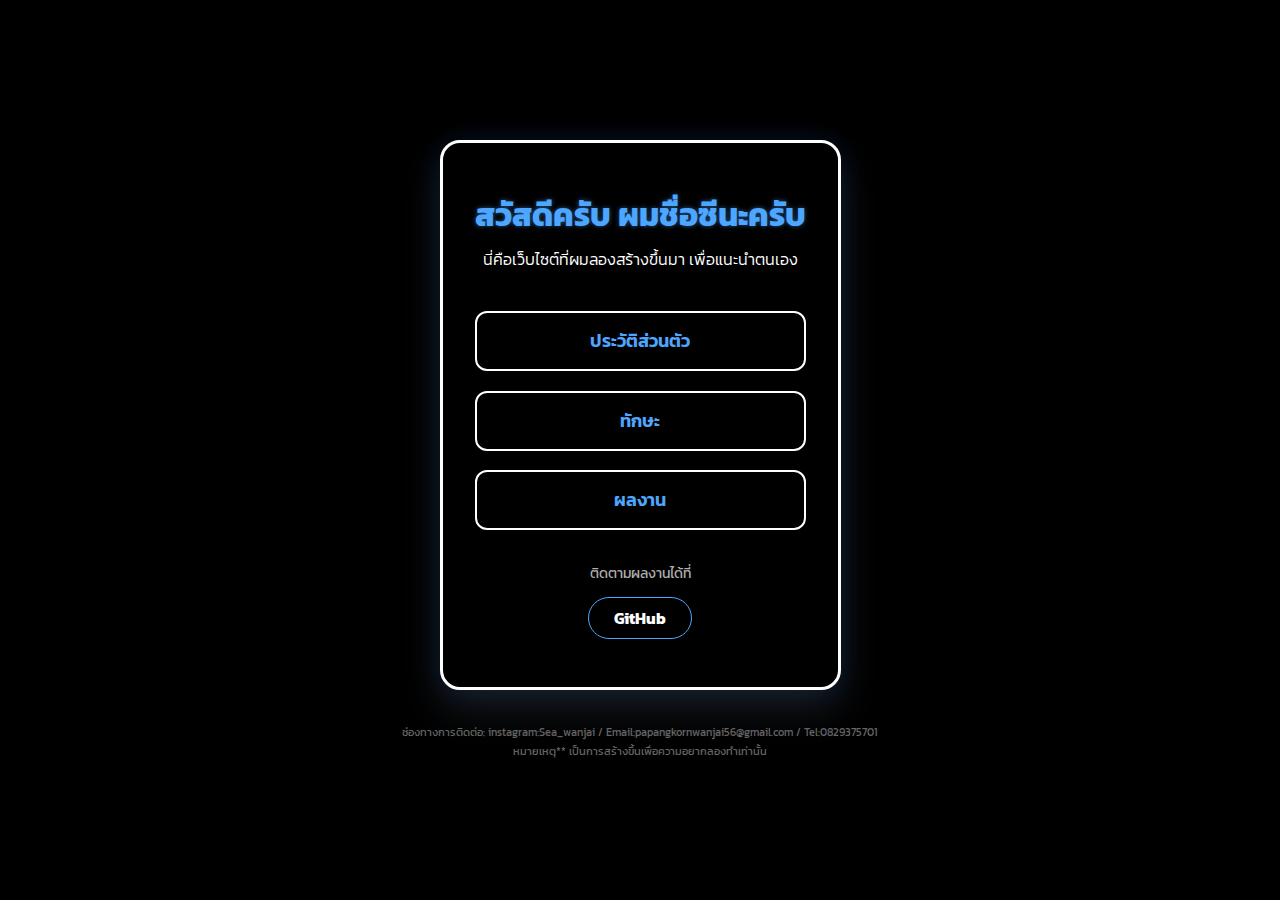
<file: index.html>
<!DOCTYPE html>
<html lang="th">

<head>
    <meta charset="UTF-8">
    <meta name="viewport" content="width=device-width, initial-scale=1.0">
    <title>Portfolio - C</title>
    <link rel="stylesheet" href="style.css">
    <link href="https://fonts.googleapis.com/css2?family=Kanit:wght@300;400;600&display=swap" rel="stylesheet">
</head>

<body>
    <div class="container">
        <div class="profile-card">
            <h1>สวัสดีครับ ผมชื่อซีนะครับ </h1>
            <h2>นี่คือเว็บไซต์ที่ผมลองสร้างขึ้นมา เพื่อแนะนำตนเอง</h2>

            <div class="options">
                <a href="profile.html" class="btn">ประวัติส่วนตัว</a>
                <a href="skills.html" class="btn">ทักษะ</a>
                <a href="works.html" class="btn">ผลงาน</a>
            </div>

            <div class="social">
                <p>ติดตามผลงานได้ที่</p>
                <!-- Replace with actual GitHub link -->
                <a href="https://github.com/SeaWanjai" target="_blank" class="github-link">GitHub</a>
            </div>
        </div>
    </div>

    <footer class="contact-footer">
        <small>ช่องทางการติดต่อ: instagram:Sea_wanjai / Email:papangkornwanjai56@gmail.com / Tel:0829375701</small>
        <p><small>หมายเหตุ** เป็นการสร้างขึ้นเพื่อความอยากลองทำเท่านั้น</small></p>
    </footer>
</body>

</html>
</file>
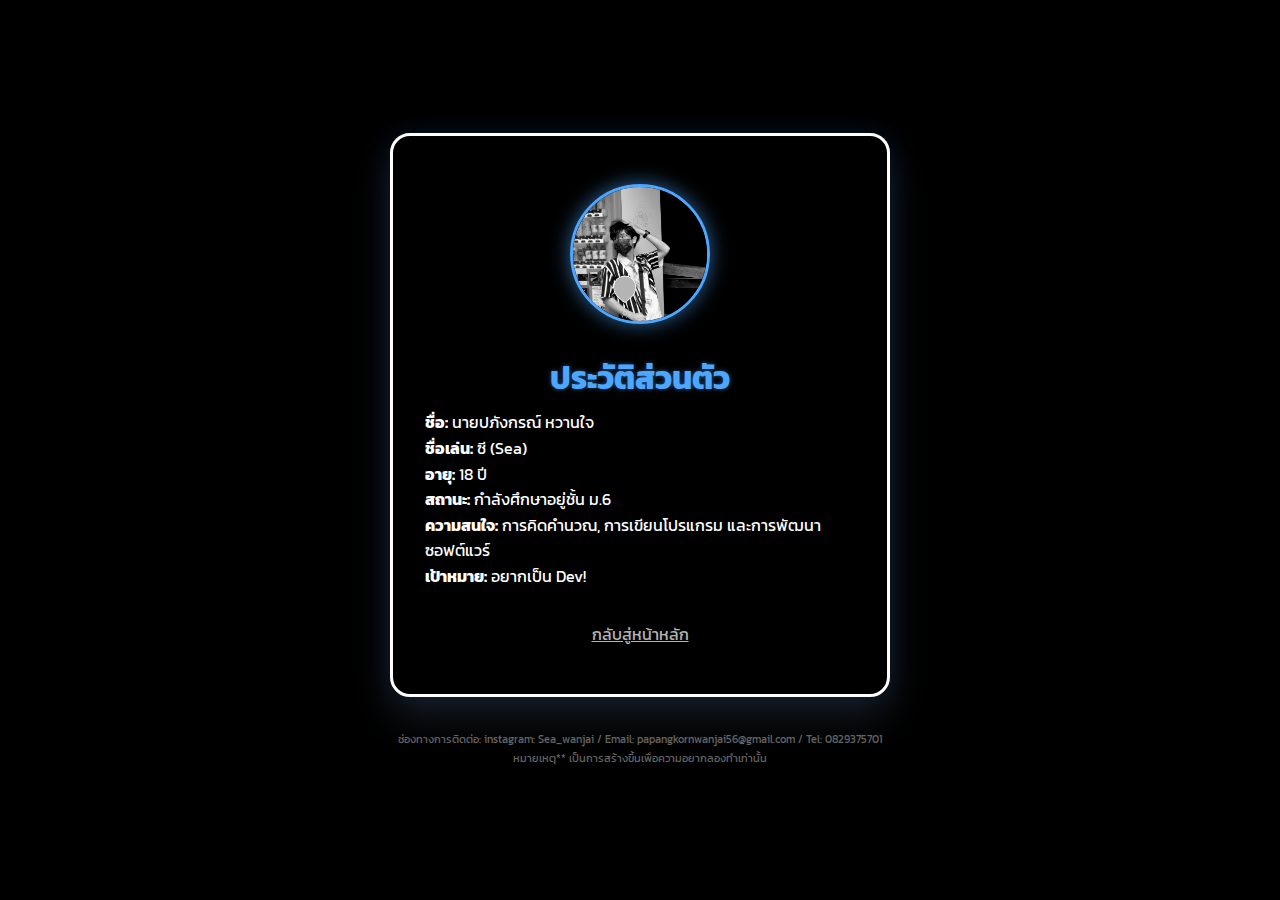
<file: profile.html>
<!DOCTYPE html>
<html lang="th">

<head>
    <meta charset="UTF-8">
    <meta name="viewport" content="width=device-width, initial-scale=1.0">
    <title>Profile - C</title>
    <link rel="stylesheet" href="style.css">
    <link href="https://fonts.googleapis.com/css2?family=Kanit:wght@300;400;600&display=swap" rel="stylesheet">
</head>

<body>
    <div class="container">
        <div class="profile-card">

            <!-- รูปโปรไฟล์ -->
            <div class="profile-img">
                <img src="S__10682375.jpg" alt="profile image">
            </div>

            <h1>ประวัติส่วนตัว</h1>

            <div class="content-area">
                <p><strong>ชื่อ:</strong> นายปภังกรณ์ หวานใจ</p>
                <p><strong>ชื่อเล่น:</strong> ซี (Sea)</p>
                <p><strong>อายุ:</strong> 18 ปี</p>
                <p><strong>สถานะ:</strong> กำลังศึกษาอยู่ชั้น ม.6</p>
                <p><strong>ความสนใจ:</strong> การคิดคำนวณ, การเขียนโปรแกรม และการพัฒนาซอฟต์แวร์</p>
                <p><strong>เป้าหมาย:</strong> อยากเป็น Dev!</p>
            </div>

            <a href="index.html" class="back-btn">กลับสู่หน้าหลัก</a>
        </div>
    </div>

    <div class="contact-footer">
        <small>ช่องทางการติดต่อ: instagram: Sea_wanjai / Email: papangkornwanjai56@gmail.com / Tel: 0829375701</small>
        <p><small>หมายเหตุ** เป็นการสร้างขึ้นเพื่อความอยากลองทำเท่านั้น</small></p>
    </div>

</body>

</html>
</file>
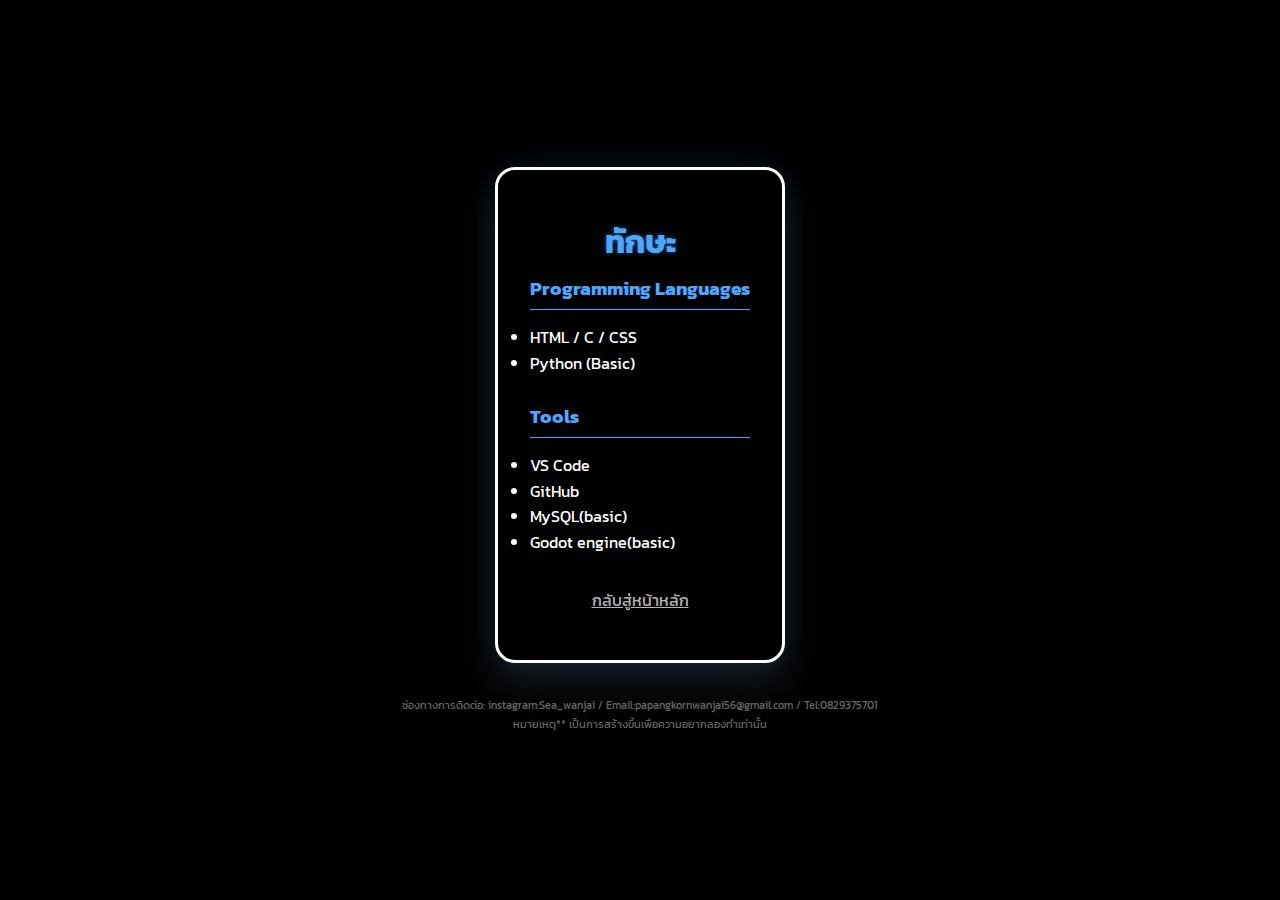
<file: skills.html>
<!DOCTYPE html>
<html lang="th">

<head>
    <meta charset="UTF-8">
    <meta name="viewport" content="width=device-width, initial-scale=1.0">
    <title>Skills - C</title>
    <link rel="stylesheet" href="style.css">
    <link href="https://fonts.googleapis.com/css2?family=Kanit:wght@300;400;600&display=swap" rel="stylesheet">
</head>

<body>
    <div class="container">
        <div class="profile-card">
            <h1>ทักษะ</h1>
            <div class="content-area">
                <h3>Programming Languages</h3>
                <ul>
                    <li>HTML / C / CSS</li>
                    <li>Python (Basic)</li>
                </ul>
                <br>
                <h3>Tools</h3>
                <ul>
                    <li>VS Code</li>
                    <li>GitHub</li> 
                    <li>MySQL(basic)</li>
                    <li>Godot engine(basic)</li>
                </ul>
            </div>
            <a href="index.html" class="back-btn">กลับสู่หน้าหลัก</a>
        </div>
    </div>
    <div class="contact-footer">
        <small>ช่องทางการติดต่อ: instagram:Sea_wanjai / Email:papangkornwanjai56@gmail.com / Tel:0829375701</small>
        <p><small>หมายเหตุ** เป็นการสร้างขึ้นเพื่อความอยากลองทำเท่านั้น</small></p>
    </div>
</body>

</html>
</file>
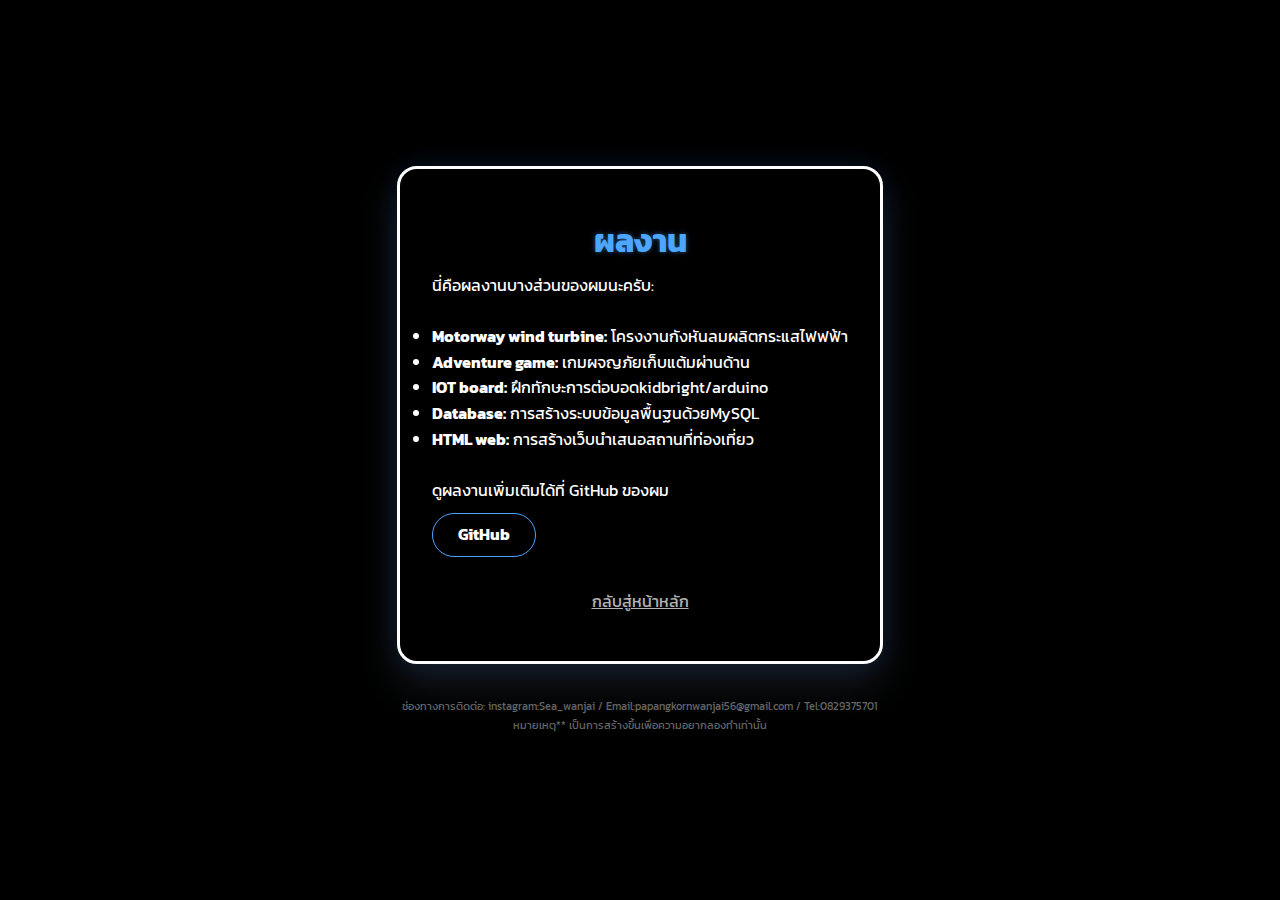
<file: works.html>
<!DOCTYPE html>
<html lang="th">

<head>
    <meta charset="UTF-8">
    <meta name="viewport" content="width=device-width, initial-scale=1.0">
    <title>Works - C</title>
    <link rel="stylesheet" href="style.css">
    <link href="https://fonts.googleapis.com/css2?family=Kanit:wght@300;400;600&display=swap" rel="stylesheet">
</head>

<body>
    <div class="container">
        <div class="profile-card">
            <h1>ผลงาน</h1>
            <div class="content-area">
                <p>นี่คือผลงานบางส่วนของผมนะครับ:</p>
                <br>
                <ul>
                    <li><strong>Motorway wind turbine:</strong> โครงงานกังหันลมผลิตกระแสไฟฟฟ้า</li>
                    <li><strong>Adventure game:</strong> เกมผจญภัยเก็บแต้มผ่านด้าน</li>
                    <li><strong>IOT board:</strong> ฝึกทักษะการต่อบอดkidbright/arduino</li>
                    <li><strong>Database:</strong> การสร้างระบบข้อมูลพื้นฐนด้วยMySQL</li>
                    <li><strong>HTML web:</strong> การสร้างเว็บนำเสนอสถานที่ท่องเที่ยว</li>
                </ul>
                <br>
                <p>ดูผลงานเพิ่มเติมได้ที่ GitHub ของผม</p>
                <a href="https://github.com/SeaWanjai" target="_blank" class="github-link" style="margin-top: 10px;">GitHub</a>
            </div>
            <a href="index.html" class="back-btn">กลับสู่หน้าหลัก</a>
        </div>
    </div>
    <div class="contact-footer">
        <small>ช่องทางการติดต่อ: instagram:Sea_wanjai / Email:papangkornwanjai56@gmail.com / Tel:0829375701</small>
        <p><small>หมายเหตุ** เป็นการสร้างขึ้นเพื่อความอยากลองทำเท่านั้น</small></p>
    </div>
</body>

</html>
</file>
<file: style.css>
/* Reset & Basic Setup */
* {
    box-sizing: border-box;
    margin: 0;
    padding: 0;
}

body {
    background-color: black;
    color: rgb(255, 255, 255);
    font-family: 'Kanit', sans-serif;
    display: flex;
    flex-direction: column;
    justify-content: center;
    align-items: center;
    min-height: 100vh;
    padding: 20px;
}

.profile-img {
    margin-bottom: 1.5rem;
}

.profile-img img {
    width: 140px;
    height: 140px;
    object-fit: cover;
    border-radius: 50%;
    border: 3px solid #4da6ff;
    box-shadow: 0 0 20px rgba(77, 166, 255, 0.6);
    transition: transform 0.3s ease;
}

.profile-img img:hover {
    transform: scale(1.05);
}

/* Main Profile Box */
.profile-card {
    background-color: #000000;
    /* Transparent background */
    border: 3px solid rgb(255, 255, 255);
    /* White frame */
    padding: 3rem 2rem;
    border-radius: 20px;
    text-align: center;
    max-width: 500px;
    width: 100%;
    box-shadow:
        0 20px 40px rgba(69, 87, 105, 0.3),
        0 0 30px rgba(0, 43, 86, 0.4);
    transition: all 0.3s ease;
    /* Subtle white glow */
    position: relative;
    animation: fadeIn 1s ease-out;
}

h1 {
    font-size: 2rem;
    margin-bottom: 0.5rem;
    color: #4da6ff;
    /* Light Blue */
    text-shadow: 0 0 5px rgba(77, 166, 255, 0.5);
}

h2 {
    font-size: 1rem;
    color: white;
    /* White */
    margin-bottom: 2.5rem;
    font-weight: 300;
}

/* Three Option Buttons */
.options {
    display: flex;
    flex-direction: column;
    gap: 1.2rem;
    margin-bottom: 2rem;
}

.btn {
    display: block;
    background-color: transparent;
    color: #4da6ff;
    /* Blue Text */
    border: 2px solid white;
    /* White Border */
    padding: 15px;
    border-radius: 12px;
    text-decoration: none;
    font-size: 1.1rem;
    font-weight: 600;
    transition: all 0.3s ease;
    position: relative;
    overflow: hidden;
}

.btn:hover {
    background-color: #4da6ff;
    color: black;
    border-color: #4da6ff;
    box-shadow: 0 0 15px rgba(77, 166, 255, 0.6);
    transform: scale(1.02);
}

/* Social Section */
.social {
    margin-top: 1rem;
}

.social p {
    font-size: 0.9rem;
    color: #aeaeae;
    margin-bottom: 0.8rem;
}

.github-link {
    display: inline-block;
    color: white;
    text-decoration: none;
    font-weight: bold;
    border: 1px solid #4da6ff;
    padding: 8px 25px;
    border-radius: 50px;
    transition: all 0.3s ease;
}

.github-link:hover {
    background-color: #4da6ff;
    color: black;
    box-shadow: 0 0 10px #4da6ff;
}

/* Footer Contact */
.contact-footer {
    text-align: center;
    margin-top: 2rem;
    color: #666;
    font-size: 0.8rem;
}

/* Back Button for sub-pages */
.back-btn {
    margin-top: 2rem;
    display: inline-block;
    color: white;
    text-decoration: underline;
    opacity: 0.7;
    transition: opacity 0.3s;
}

.back-btn:hover {
    opacity: 1;
}

/* Content Area for sub-pages */
.content-area {
    text-align: left;
    color: white;
    line-height: 1.6;
}

.content-area h3 {
    color: #4da6ff;
    border-bottom: 1px solid #4da6ff;
    padding-bottom: 5px;
    margin-bottom: 15px;
}

/* Animation */
@keyframes fadeIn {
    from {
        opacity: 0;
        transform: translateY(20px);
    }

    to {
        opacity: 1;
        transform: translateY(0);
    }
}

/* Mobile Responsiveness */
@media (max-width: 480px) {
    .profile-card {
        padding: 2rem 1.5rem;
        border-width: 2px;
    }

    h1 {
        font-size: 1.6rem;
    }
}
</file>
